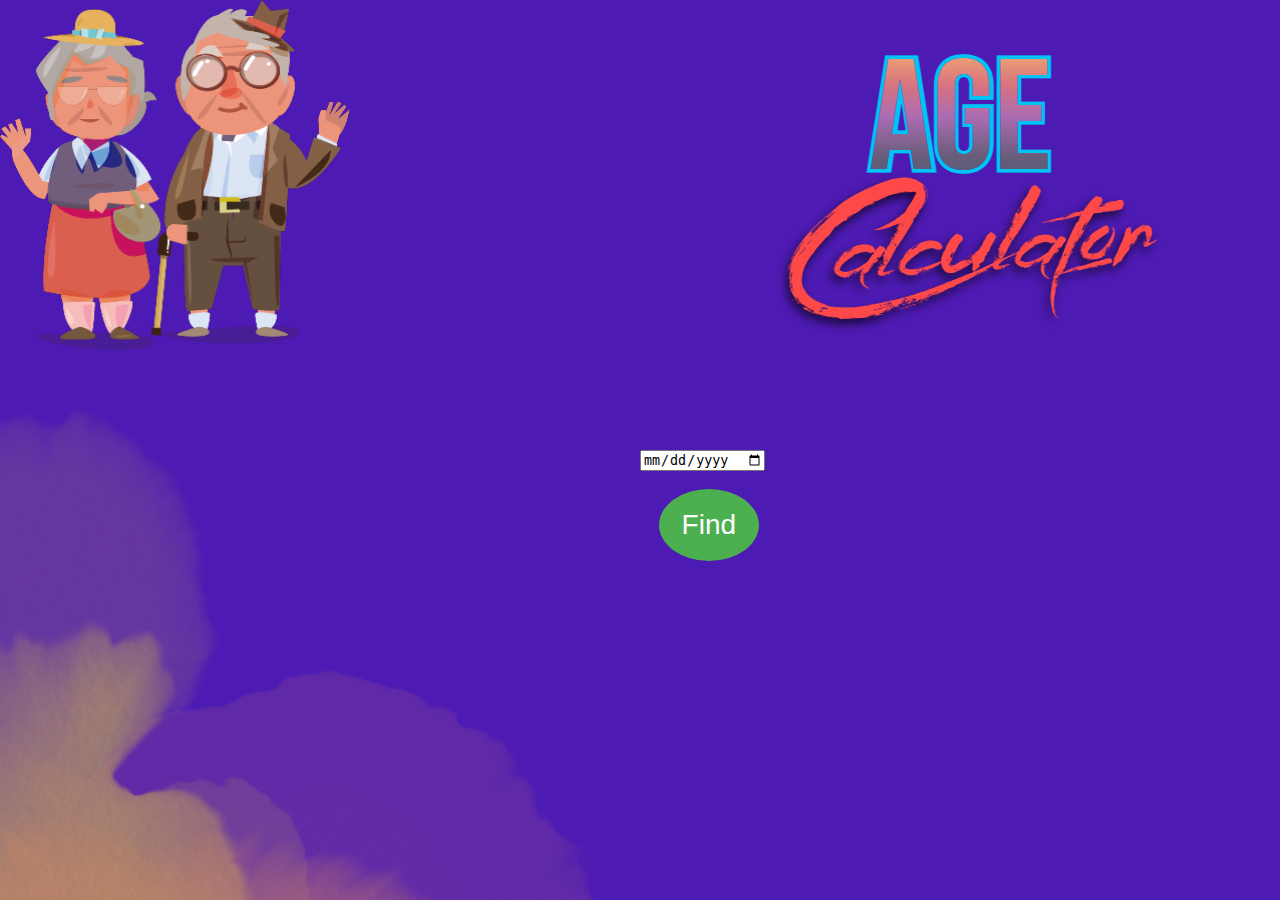
<file: Age Finder/index.html>
<!DOCTYPE html>

<html lang="en">
    <head>
        <meta charset="UTF-8">
        <meta http-equiv="X-UA-Compatible" content="IE=edge">
        <meta name="viewport" content="width=device-width, initial-scale=1.0">
        <title>Age Finder</title>
        <link rel="stylesheet" href="styles.css">
        <script src="main.js"></script>
    </head>

    <body>
        <form>
            <input type="date" name="Date" id="Date" required />
            <br><br>
            <button class="button" type="button" onclick="takedata()">Find</button>
            <br>   
        </form>
    </body>

</html>
</file>
<file: Age Finder/styles.css>
body {
    background-image: url('background.jpg');
      width:auto;
      height: auto;
  }

  form {
      position: absolute;
      left: 50%;
      top: 50%;
  }

  .button {
      position: relative;
      left: 15%;
      border-radius: 50%;
      background-color: #4CAF50;
      border: none;
      font-size: 28px;
      color: #FFFFFF;
      padding: 20px;
      width: 100px;
      text-align: center;
      transition-duration: 0.4s;
      text-decoration: none;
      overflow: hidden;
      cursor: pointer;
  }

  .button:after {
      content: "";
      background: #f1f1f1;
      display: block;
      position: absolute;
      padding-top: 300%;
      padding-left: 350%;
      margin-left: -20px !important;
      margin-top: -120%;
      opacity: 0;
      transition: all 0.8s
  }

  .button:active:after {
      padding: 0;
      margin: 0;
      opacity: 1;
      transition: 0s
  }
</file>
